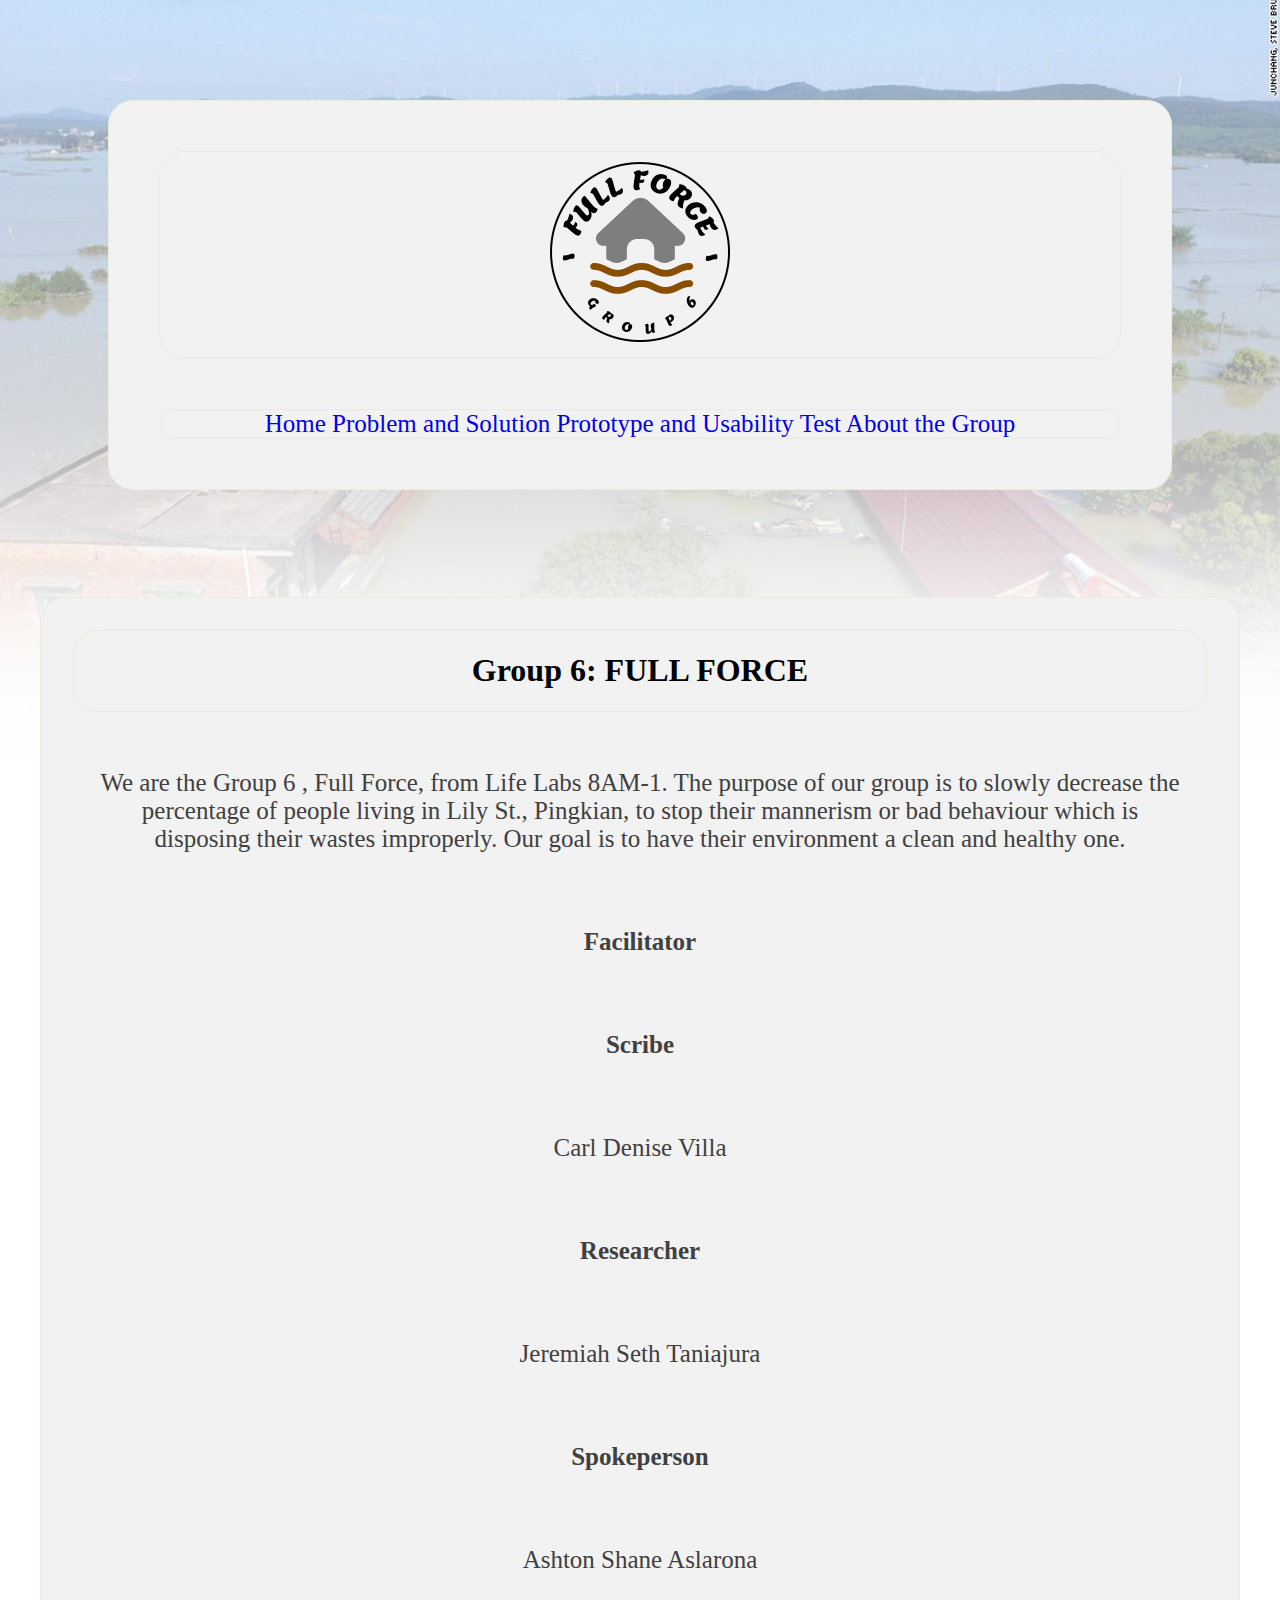
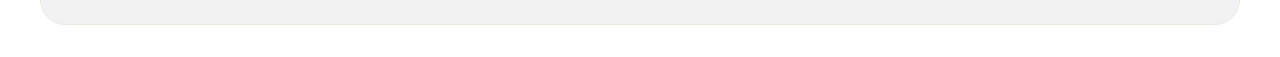
<file: about.html>
<!DOCTYPE html>
<html lang="en">

<head>
    <meta charset="UTF-8">
    <meta name="viewport" content="width=device-width, initial-scale=1.0">
    <meta http-equiv="X-UA-Compatible" content="ie=edge">
    <title>About the Group</title>
    <link rel="stylesheet" type="text/css" href="style.css">
</head>

<body>
    <header>
        <div class="main">
            <div class="logo">
                <img src="logo.png">
            </div>
            <div class="topnav">
                <a href="home.html">Home</a>
                <a href="index.html">Problem and Solution</a>
                <a href="usability.html">Prototype and Usability Test</a>
                <a class="active" href="about.html">About the Group</a>
            </div>
    </header>

    <div class="whole">
        <div class="title">
            <h1>Group 6: FULL FORCE
            </h1>
        </div>
        <p>We are the Group 6 , Full Force, from Life Labs 8AM-1. The purpose of our group is to slowly decrease the
            percentage of people living in Lily St., Pingkian, to stop their mannerism or bad behaviour which is
            disposing their wastes improperly. Our goal is to have their environment a clean and healthy one.</p>
        <h3>Facilitator</h3>
        <!--<p> <img src="thanley.jpg" alt="Smiley face">Princess Thanley Magno</p>-->
        <h3>Scribe</h3>
        <p>Carl Denise Villa</p>
        <h3>Researcher</h3>
        <p>Jeremiah Seth Taniajura</p>
        <h3>Spokeperson</h3>
        <p>Ashton Shane Aslarona</p>
    </div>
</body>

</html>
</file>
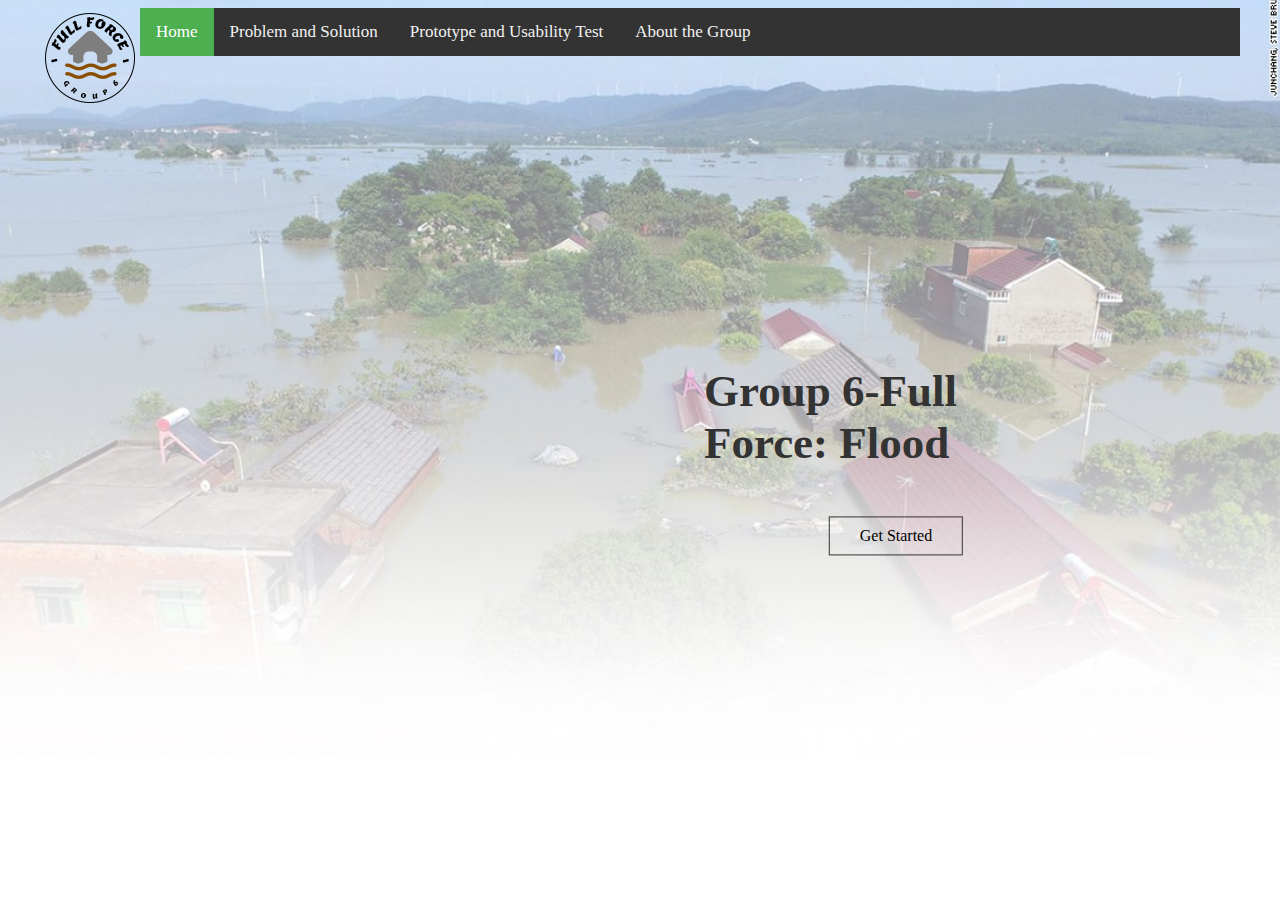
<file: home.html>
<!DOCTYPE html>
<html>

<head>
	<meta charset="UTF-8">
	<meta name="viewport" content="width=device-width, initial-scale=1.0">
	<meta http-equiv="X-UA-Compatible" content="ie=edge">
	<title>Home</title>
	<link rel="stylesheet" type="text/css" href="second.css">
</head>

<body>
	<header>
		<div class="main">
			<div class="logo">
				<img src="logo.png">
			</div>
			<div class="topnav">
				<a class="active" href="home.html">Home</a>
				<a href="index.html">Problem and Solution</a>
				<a href="usability.html">Prototype and Usability Test</a>
				<a href="about.html">About the Group</a>
			</div>
		</div>
		<div class="gc">
			<h1>Group 6-Full Force: Flood</h1>
		</div>
		<div class="button">
			<a href="index.html" class="btn">Get Started</a>
		</div>
	</header>
</body>

</html>
</file>
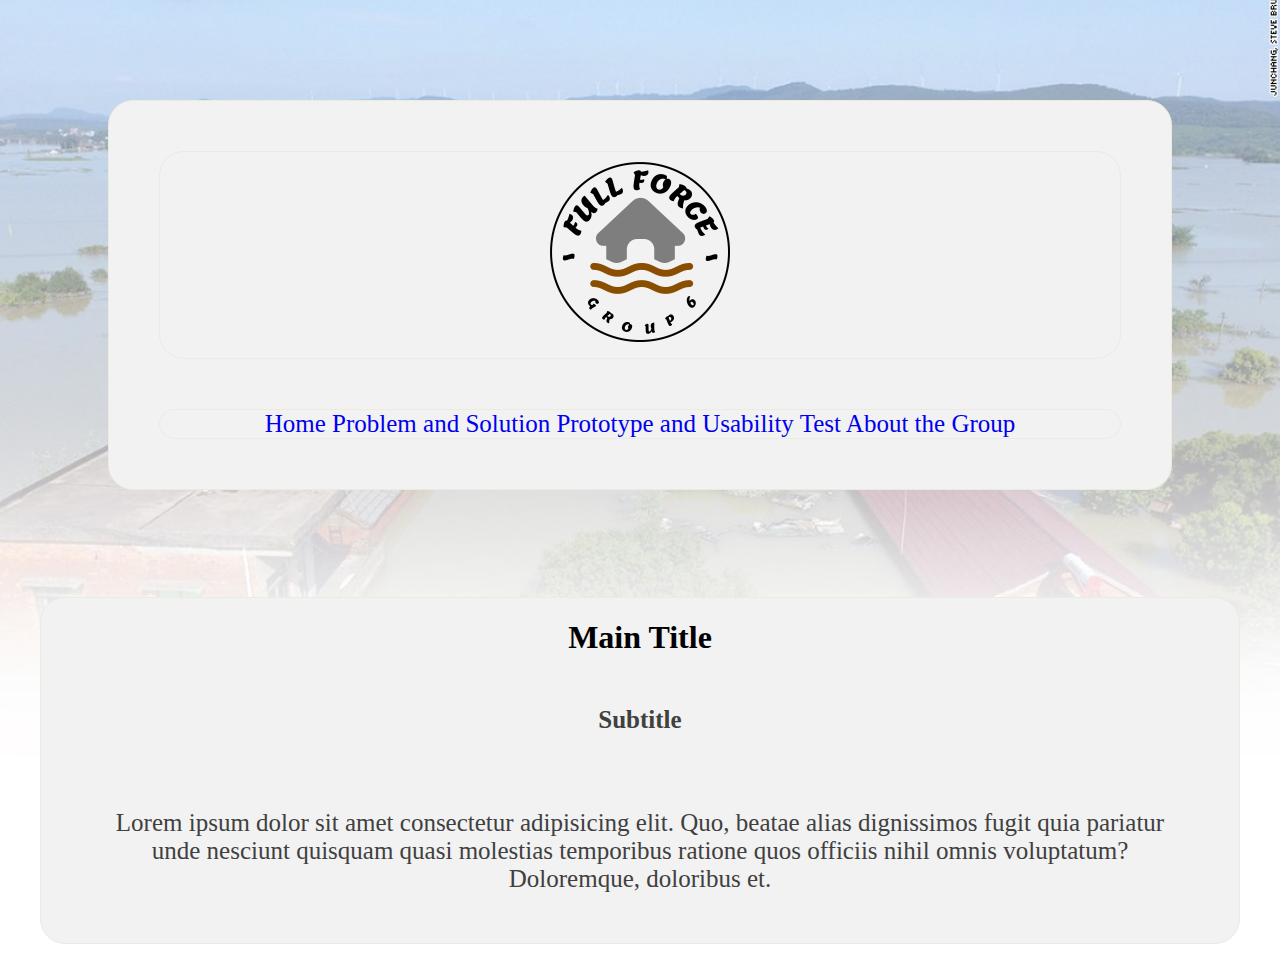
<file: usability.html>
<!DOCTYPE html>
<html lang="en">

<head>
    <meta charset="UTF-8">
    <meta name="viewport" content="width=device-width, initial-scale=1.0">
    <meta http-equiv="X-UA-Compatible" content="ie=edge">
    <title>Prototype and Usability Test</title>
    <link rel="stylesheet" type="text/css" href="style.css">
</head>

<body>
    <header>
        <div class="main">
            <div class="logo">
                <img src="logo.png">
            </div>
            <div class="topnav">
                <a href="home.html">Home</a>
                <a href="index.html">Problem and Solution</a>
                <a class="active" href="usability.html">Prototype and Usability Test</a>
                <a href="about.html">About the Group</a>
            </div>
    </header>

    <div class="whole">
        <h1>Main Title
        </h1>
        <h3>Subtitle
        </h3>
        <p>Lorem ipsum dolor sit amet consectetur adipisicing elit. Quo, beatae alias dignissimos fugit quia pariatur
            unde
            nesciunt quisquam quasi molestias temporibus ratione quos officiis nihil omnis voluptatum? Doloremque,
            doloribus
            et.</p>
    </div>
</body>

</html>
</file>
<file: style.css>
.column {
  float: left;
  width: 27.5%;
}

.row:after {
  content: "";
  display: table;
  clear: both;
}

body {
  background: url("floodpic4.jpeg") no-repeat center center fixed;
  -webkit-background-size: cover;
  -moz-background-size: cover;
  -o-background-size: cover;
  background-size: cover;

  
}
header, h3, p {
  color: #404040;
  padding: 1em;
  margin: 1em;
  border: 1em;
  font-size: 25px;
}

html {
  text-align: center
}

div {
  border-radius: 25px;
  background-color: #f2f2f2;
  border: 1px solid #ebebe0;
  margin: 2em;
}

h1, h2 {
    border-radius: 25px;
  background-color: #f2f2f2;
  
}
a:link {
  text-decoration: none;
}
vieo
</file>
<file: second.css>
html {
	background-image:linear-gradient(rgba(0,0,0,0.5),rgba(0,0,0,0.5)), url("2.jpg");
	height: 100vh;
	background-size: cover;
	background-position: center;
}
.logo img{
	float: left;
	width: 100px;
	height: auto;
}
	

.main {
	max-width: 1200px;
	margin: auto;
}

.gc {
	position: absolute;
	top: 50%;
	left: 70%;
	transform: translate(-50%,-70%);
}

.gc h1 {
	color: #333;
	font-size: 45px;
	font-family: Segoe Script;
}

.button {
	position: absolute;
	top: 60%;
	left: 70%;
	transform: translate(-50%,-70%);
}

.btn {
	border: 1px solid #333;
	padding: 10px 30px;
	color: black;
	text-decoration: none;
	transition: 0.6s ease;
}

.btn:hover{
	background-color: #4CAF50;
	color: #000000;
}
.topnav {
    background-color: #333;
    overflow: hidden;
  }
  
  .topnav a {
    float: left;
    color: #f2f2f2;
    text-align: center;
    padding: 14px 16px;
    text-decoration: none;
    font-size: 17px;
  }
  
  .topnav a:hover {
    background-color: #ddd;
    color: black;
  }
  
  .topnav .active {
    background-color: #4CAF50;
    color: white;
  }
  html {
	background: url("2.jpg") no-repeat center center fixed;
	-webkit-background-size: cover;
	-moz-background-size: cover;
	-o-background-size: cover;
	background-size: cover;
	text-align: left;
  }
.gc {
	position: absolute;
	top: 50%;
	left: 70%;
	transform: translate(-50%,-70%);
}

.gc h1 {
	color: #333;
	font-size: 45px;
	font-family: Segoe Script;
}
</file>
